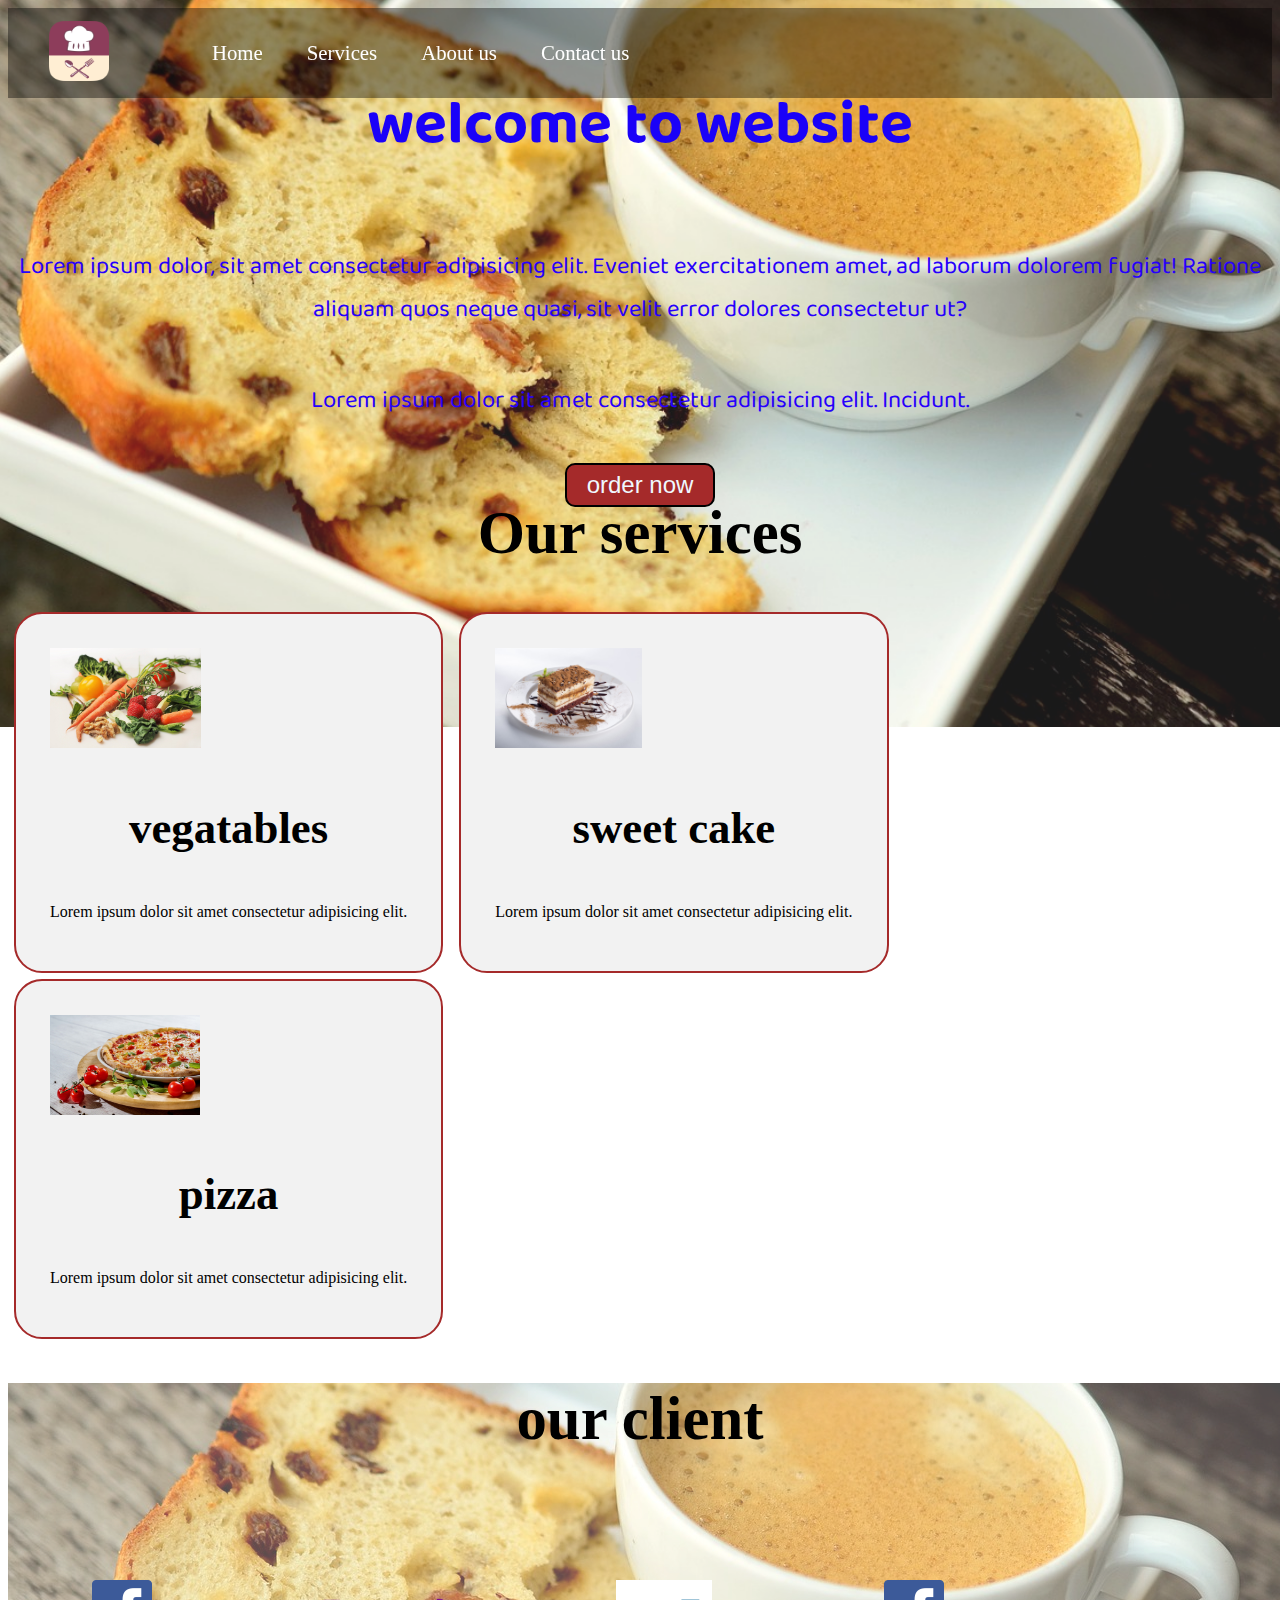
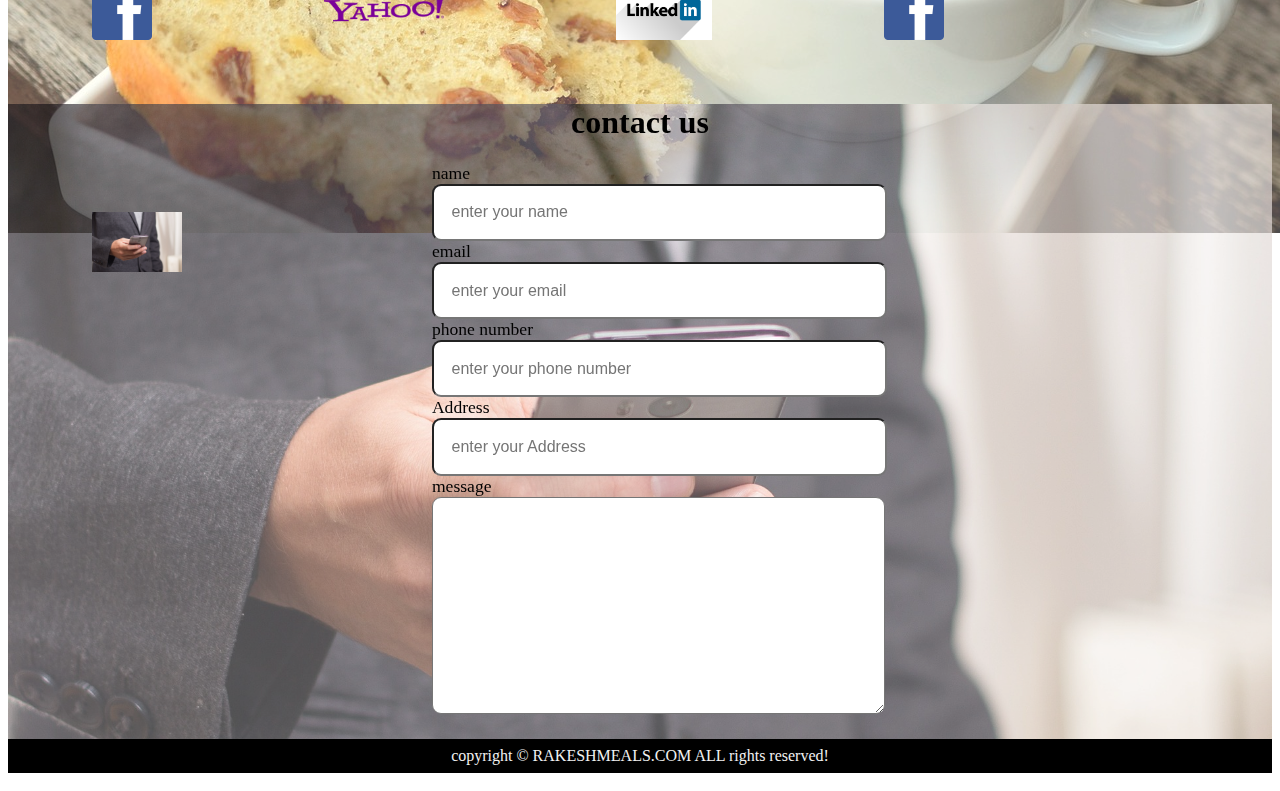
<file: index.html>
<!DOCTYPE html>
<html lang="en">

<head>
    <meta charset="UTF-8">
    <meta http-equiv="X-UA-Compatible" content="IE=edge">
    <meta name="viewport" content="width=device-width, initial-scale=1.0">
    <title>food delivery website</title>
    <link rel="stylesheet" href="style.css">
    <link rel="stylesheet" href="phone.css">
    <link href="https://fonts.googleapis.com/css2?family=Baloo+Paaji+2&display=swap" rel="stylesheet">

</head>

<body>
    <nav id="navbar">
        <div id="logo">
            <img src="logo4.png" alt="rakesh meals">
        </div>

        <ul>
            <li class="item"><a href="https://home.com">Home</a></li>
            <li class="item"><a href="https://services.com">Services</a></li>
            <li class="item"><a href="https://about.com">About us</a></li>
            <li class="item"><a href="contact.html">Contact us</a></li>

        </ul>
    </nav>

    <section id="home">
        <h1 class="h-primary">welcome to website</h1>
        <p>Lorem ipsum dolor, sit amet consectetur adipisicing elit. Eveniet exercitationem amet, ad laborum dolorem
            fugiat! Ratione aliquam quos neque quasi, sit velit error dolores consectetur ut?</p>
        <p>Lorem ipsum dolor sit amet consectetur adipisicing elit. Incidunt.</p>
        <button class="btn">order now</button>
    </section>

    <section class="services-container">
        <h1 class="h-primary center">Our services</h1>

        <div id="services">
            <div class="box">
                <img src="food5.jpg" alt="">
                <h2 class="h-secondary center">vegatables</h2>
                <p class="center">Lorem ipsum dolor sit amet consectetur adipisicing elit.</p>
            </div>
        </div>

        <div id="services">
            <div class="box">
                <img src="food1.jpg " alt="">
                <h2 class="h-secondary center"> sweet cake</h2>
                <p class="center">Lorem ipsum dolor sit amet consectetur adipisicing elit.</p>
            </div>
        </div>

        <div id="services">
            <div class="box">
                <img src="food3.jpg" alt="">
                <h2 class="h-secondary center">pizza</h2>
                <p class="center">Lorem ipsum dolor sit amet consectetur adipisicing elit.</p>
            </div>
        </div>



    </section>

    <section id="client-section">
        <h1 class="h-primary center">our client</h1>

        <div id="clients">
            <div class="clients-item">
                <img src="logo1.png" alt="">
            </div>
        </div>

        <div id="clients">
            <div class="clients-item">
                <img src="logo2.png" alt="">
            </div>
        </div>

        <div id="clients">
            <div class="clients-item">
                <img src="logo3.png" alt="">
            </div>
        </div>

        <div id="clients">
            <div class="clients-item">
                <img src="logo1.png" alt="">
            </div>
        </div>

        <div id="clients">
            <div class="clients-item">
                <img src="logo5.jpg" alt="">
            </div>
        </div>
    </section>


    <section id="contact">
        <h1 class="h-primay center">contact us</h1>
        <div id="contact-box">
            <form action="">
                <div class="form-group">
                    <label for="name">name</label>
                    <input type="text" name="name" id="name" placeholder="enter your name">
                </div>

                <div class="form-group">
                    <label for="name">email</label>
                    <input type="email" name="name" id="name" placeholder="enter your email">
                </div>

                <div class="form-group">
                    <label for="name">phone number</label>
                    <input type="phone number" name="name" id="name" placeholder="enter your phone number">
                </div>

                <div class="form-group">
                    <label for="name">Address</label>
                    <input type="text" name="name" id="name" placeholder="enter your Address">
                </div>
                <div class="form-group">
                    <label for="name">message</label>
                    <textarea name="" id="" cols="30" rows="10"></textarea>
                </div>
                
            </form>
        </div>
    </section>


    <footer>
        <div class="center">
            copyright &copy; RAKESHMEALS.COM ALL rights reserved!
        </div>
    </footer>

</body>

</html>
</file>
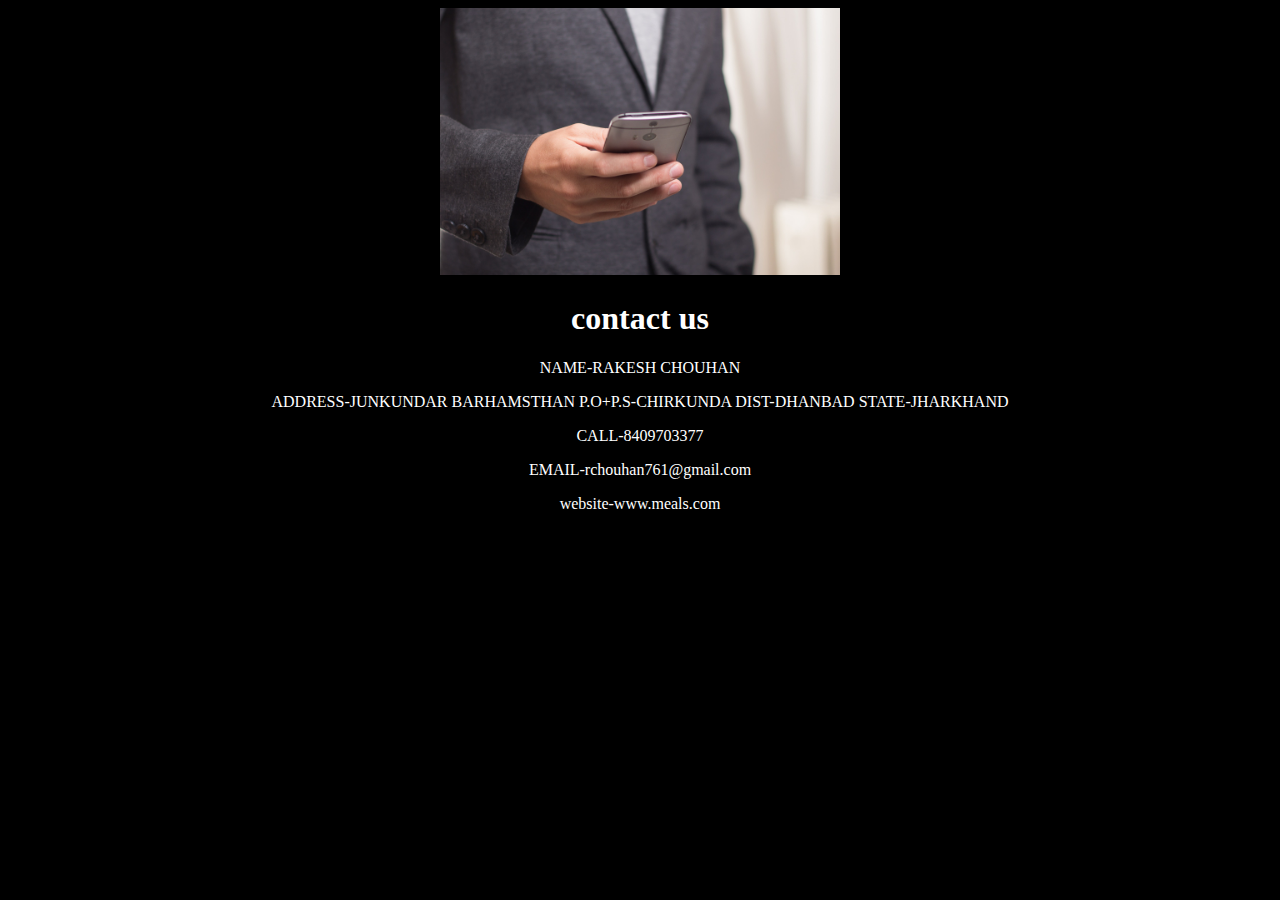
<file: contact.html>
<!DOCTYPE html>
<html lang="en">
<head>
    <meta charset="UTF-8">
    <meta http-equiv="X-UA-Compatible" content="IE=edge">
    <meta name="viewport" content="width=device-width, initial-scale=1.0">
    <title>contact</title>
    <style>
        body{
            background-color: black;
            color: white;
            justify-content: center;
            text-align: center;
        }
        img{
            justify-content: center;
            width: 400px;
        }
        
    </style>
</head>
<body>
    <img src="logo5.jpg" alt="" srcset="">
    <h1>contact us</h1>
    <p>NAME-RAKESH CHOUHAN</p>
    <p>ADDRESS-JUNKUNDAR BARHAMSTHAN P.O+P.S-CHIRKUNDA DIST-DHANBAD STATE-JHARKHAND</p>
    <p>CALL-8409703377</p>
    <p>EMAIL-rchouhan761@gmail.com</p>
    <p>website-www.meals.com</p>

</body>
</html>
</file>
<file: phone.css>
/* navigation section  */

#navbar{
    /* flex-direction: column; */
}

/* home section  */



/* services section  */

#services{
flex-direction: column;
}

#services.box{

}

/* client section  */



/* contact us section  */



/* footer section   */
</file>
<file: style.css>
/* CSS Reset  */
/* *{
    margin: 0%;
    padding: 0%;
} */

/* css variables  */

/* navigation bar  */
#navbar {
    display: flex;
    align-items: center;


}

/* navigation bar: logo and image  */
#logo {
    margin: 10px 35px;
}

#logo img {
    height: 60px;
    margin: 3px 6px;
}


/* navigation bar: list styling */
#navbar {
    position: sticky;
    top: 0px;
}

#navbar ul {
    display: flex;
}

#navbar::before {
    content: "";
    background-color: black;
    position: absolute;
    height: 100%;
    width: 100%;
    z-index: -1;
    opacity: .4;
}

#navbar ul li {
    /* color: azure; */
    list-style: none;
    font-size: 1.3rem;
}

#navbar ul li a {
    color: white;
    display: block;
    padding: 3px 22px;
    border-radius: 20px;
    text-decoration: none;
}

#navbar ul li a:hover {
    color: rgb(0, 0, 0);
    background-color: white;

}

/* home section  */
#home {
    display: flex;
    flex-direction: column;
    padding: 0px 10px;
    justify-content: center;
    align-items: center;
    height: 358px;
}

#home::before {
    content: "";
    background: url(food2.jpg) no-repeat center center/cover;
    position: absolute;
    height: 100%;
    width: 100%;
    z-index: -1;
    opacity: 0.90;

}

#home h1 {
    color: rgb(26, 1, 248);
    text-align: center;
    font-family: 'Baloo Paaji 2', cursive;

}

#home p {
    color: rgb(38, 0, 252);
    text-align: center;
    font-size: 1.5rem;
    font-family: 'Baloo Paaji 2', cursive;

}

/* services section  */
#services {
    display: inline-flex;
    margin: auto;

}

#services .box {
    border: 2px solid brown;
    padding: 34px;
    margin: 3px 6px;
    border-radius: 28px;
    background: #f2f2f2;

}


#services .box img {
    height: 100px;


}


/* contact section  */
#contact {
    position: relative;
}

#contact::before {
    content: "";
    position: absolute;
    width: 100%;
    height: 100%;
    z-index: -1;
    opacity: 0.7;
    background: url(logo5.jpg) no-repeat center center/cover;
}

/* utality classes  */
.h-primary {
    font-size: 3.8rem;
    padding: 1px 0px;
    text-align: center;
}

.h-secondary {
    font-size: 2.8rem;
    padding: 12px;

}

.btn {
    padding: 6px 20px;
    border: 2px solid black;
    background-color: brown;
    color: aliceblue;
    margin: 17px;
    font-size: 1.5rem;
    border-radius: 10px;
    cursor: pointer;
}


/* client section  */
#client-section {
    height: 300px;
    /* position: relative; */

}

#client-section::before {
    content: "";
    position: absolute;
    background: url(food2.jpg) no-repeat center center;
    width: 100%;
    height: 50%;
    z-index: -1;
    opacity: 0.7;

}

#contact-box {
    display: flex;
    justify-content: center;
    align-items: center;
    padding-bottom: 20px;


}

#contact-box input,
#contact-box textarea {
    width: 100%;
    padding: 1.1rem;
    border-radius: 9px;
    font-size: 1.0rem;
}

#contact-box form {
    font-size: 1.1rem;


}

#contact-box label {
    width: 20%;

}

#clients {

    display: inline-flex;
    justify-content: center;
    align-items: center;
    padding: 50px 50px;
}

#clients img {
    height: 60px;
}

.clients-item {
    padding: 34px;
}

.cl img {
    height: auto;
    display: block;
    /* margin-left: auto; */
    /* margin-right: auto; */
    width: 50%;
}


.our {
    text-align: center;
}

/* footer section  */

footer {
    background: rgb(0, 0, 0);
    color: #f2f2f2;
    padding: 8px 20px;


}

.center {
    text-align: center;
}

.button {
    text-align: center;
    justify-content: center;
}
</file>
